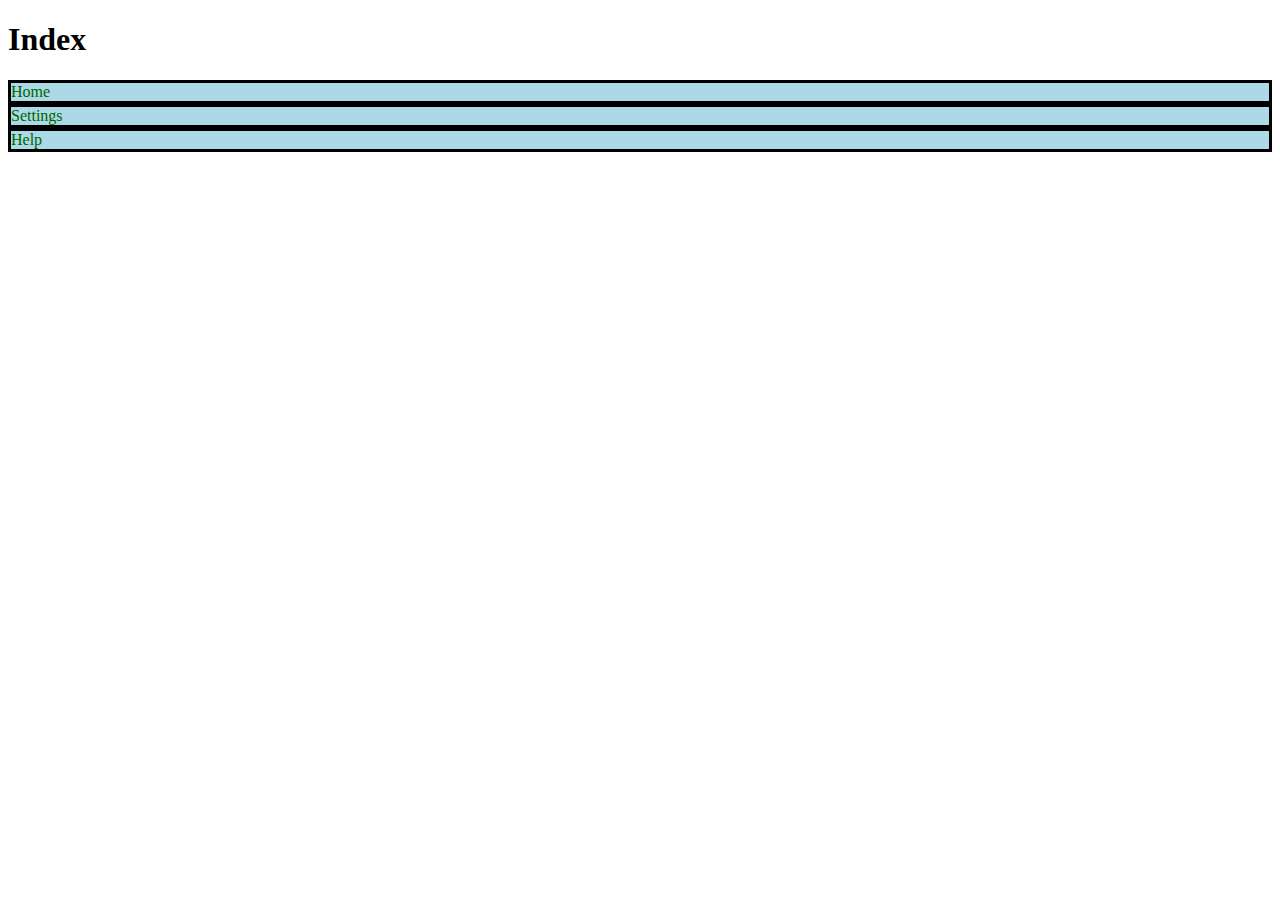
<file: index.html>
<!DOCTYPE html>
<html>

  <head>
    <title> Tabs </title>
    <meta charset = "utf-8">
    <link rel="stylesheet" type="text/css" href="tabs.css">
  </head>

  <body>
    <h1>Index</h1>
    <nav>
      <div class="nav-tab">
        <a class="navigation" href="index.html">Home</a>
      </div>
      <div class="nav-tab">
        <a class="navigation" href="settings.html">Settings</a>
      </div>
      <div class="nav-tab">
        <a class="navigation" href="help.html">Help</a>
      </div>
    </nav>
  </body>

</html>
</file>
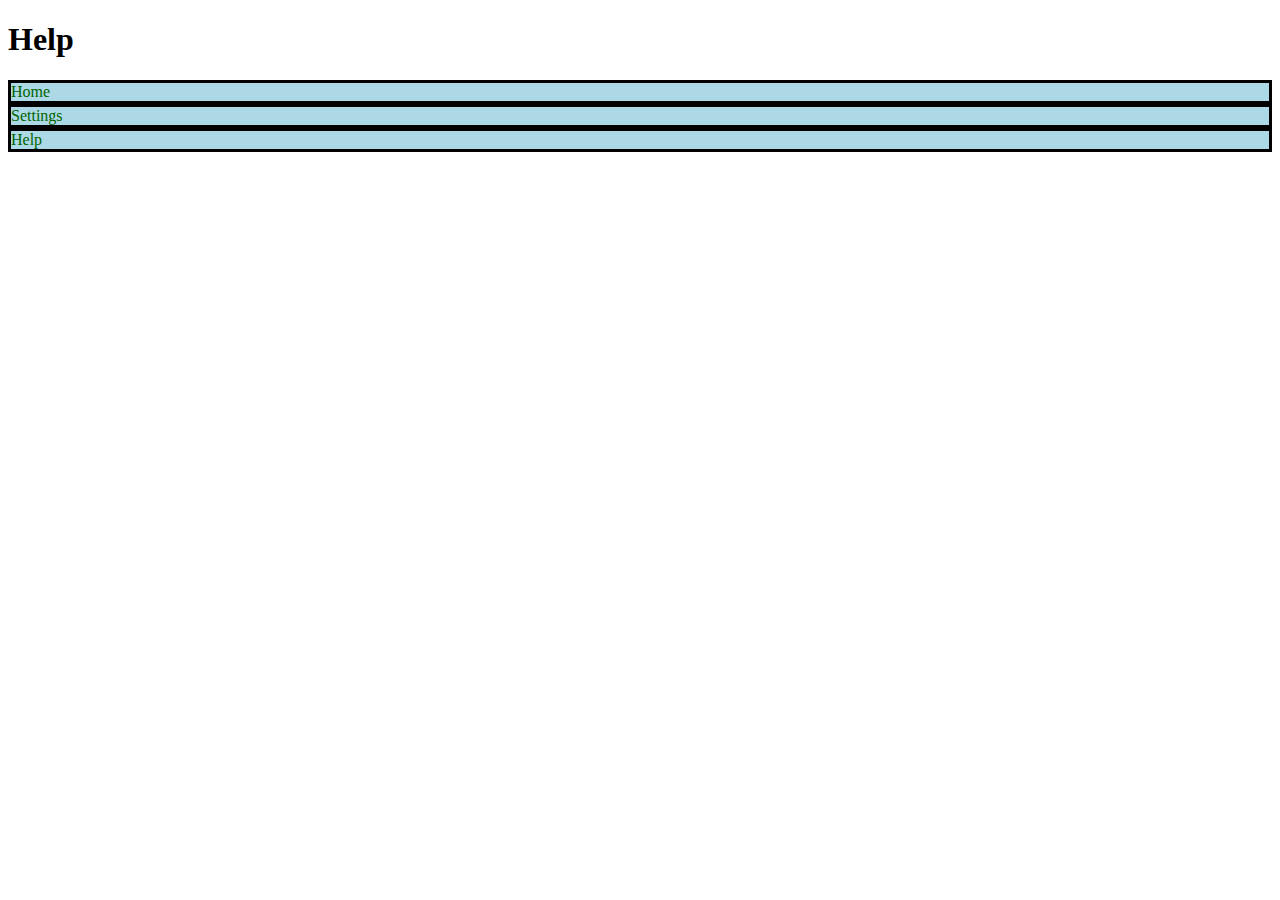
<file: help.html>
<!DOCTYPE html>
<html>

  <head>
    <title> Tabs </title>
    <meta charset = "utf-8">
    <link rel="stylesheet" type="text/css" href="tabs.css">
  </head>

  <body>
    <h1>Help</h1>
    <nav>
      <div class="nav-tab">
        <a class="navigation" href="index.html">Home</a>
      </div>
      <div class="nav-tab">
        <a class="navigation" href="settings.html">Settings</a>
      </div>
      <div class="nav-tab">
        <a class="navigation" href="help.html">Help</a>
      </div>
    </nav>
  </body>

</html>
</file>
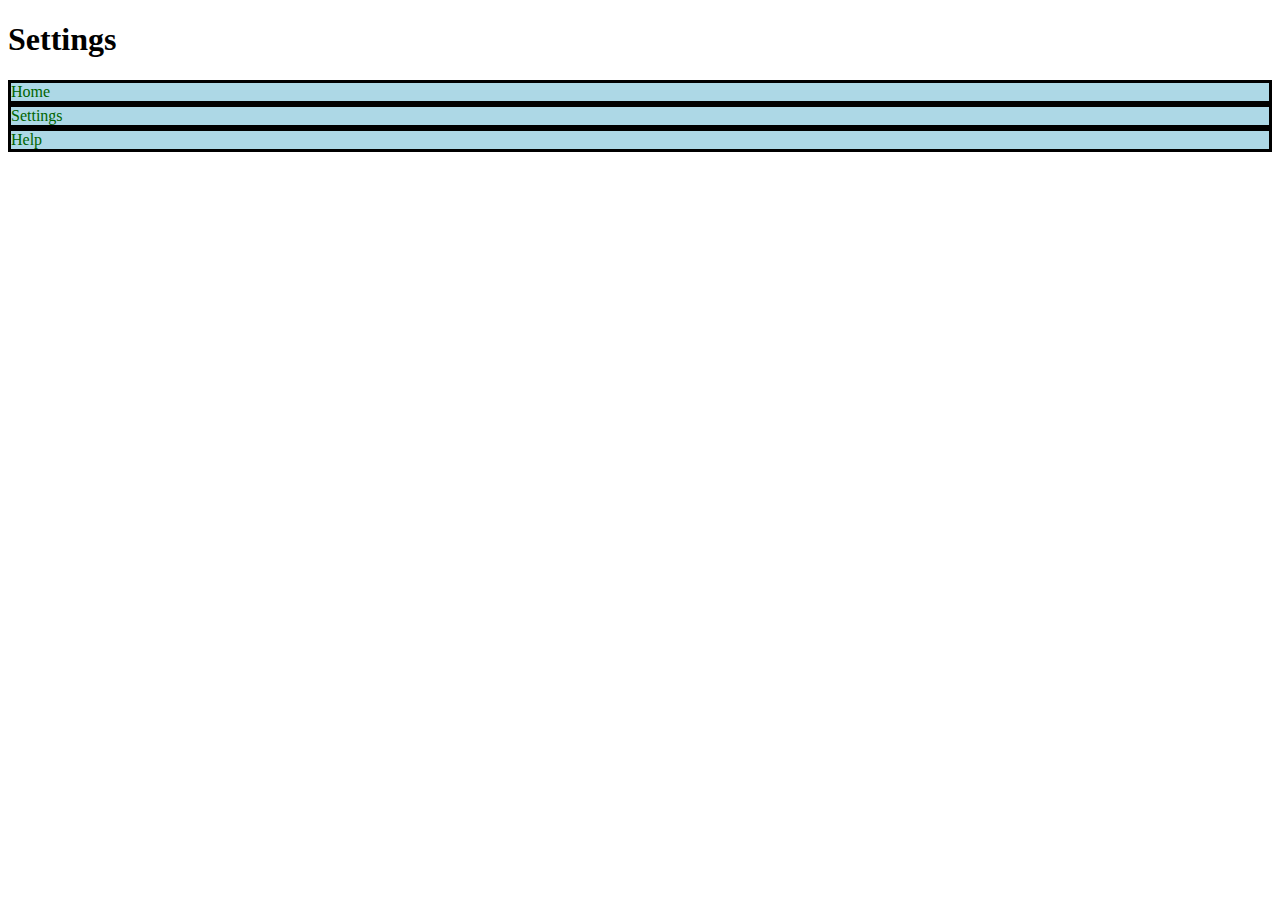
<file: settings.html>
<!DOCTYPE html>
<html>

  <head>
    <title> Tabs </title>
    <meta charset = "utf-8">
    <link rel="stylesheet" type="text/css" href="tabs.css">
  </head>

  <body>
    <h1>Settings</h1>
    <nav>
      <div class="nav-tab">
        <a class="navigation" href="index.html">Home</a>
      </div>
      <div class="nav-tab">
        <a class="navigation" href="settings.html">Settings</a>
      </div>
      <div class="nav-tab">
        <a class="navigation" href="help.html">Help</a>
      </div>
    </nav>
  </body>

</html>
</file>
<file: tabs.css>
div.nav-tab {
  background-color: lightblue;
  border-style: solid;
}

a.navigation{
  text-decoration: none;
  color: darkgreen;
}

div.nav-tab:hover {
  background-color:darkblue;
}
</file>
